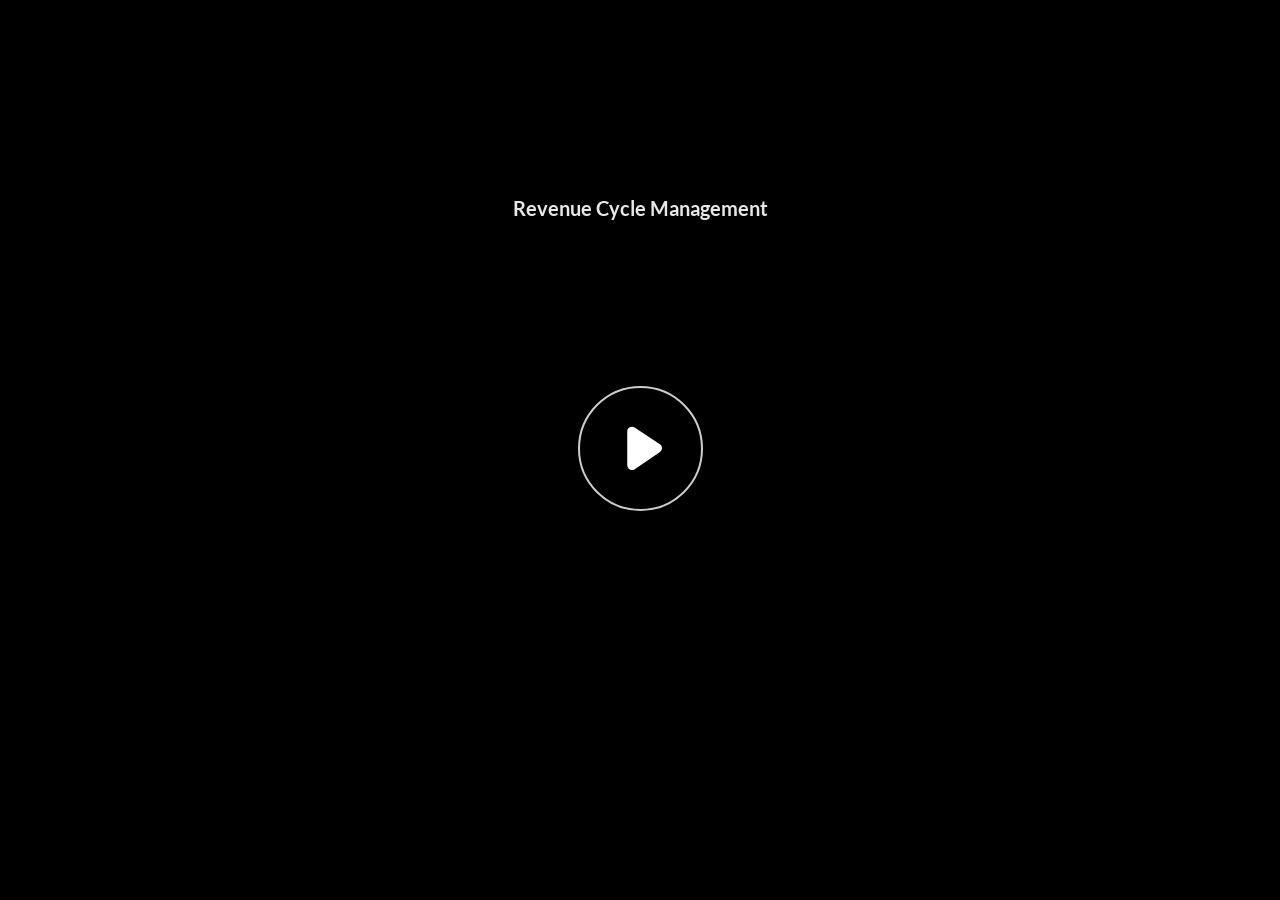
<file: index.html>
﻿<!doctype html>
<html lang="en-US">
<head>
  <meta charset="utf-8">
  <!-- Created using Storyline 360 x64 - http://www.articulate.com  -->
  <!-- version: 3.103.35301.0 -->
  <title>Revenue Cycle Management</title>
  <meta http-equiv="x-ua-compatible" content="IE=edge"/>
  <meta name="viewport" content="width=device-width,initial-scale=1,user-scalable=no,shrink-to-fit=no,minimal-ui"/>
  <meta name="apple-mobile-web-app-capable" content="yes"/>
  <style>
    html, body { height: 100%; padding: 0; margin: 0 }
    #app { height: 100%; width: 100%; }
  </style>

  <script>
    window.DS = {};
    window.globals = {
      DATA_PATH_BASE: '',
      HAS_FRAME: true,
      HAS_SLIDE: true,

      lmsPresent: false,
      tinCanPresent: false,
      cmi5Present: false,
      aoSupport: false,
      scale: 'Scaled',
      captureRc: false,
      browserSize: 'optimal',
      bgColor: '#282828',
      features: 'DropInBase,MultipleQuizTracking,PlayerSizeOption',
      themeName: 'unified',
      preloaderColor: '#FFFFFF',
      suppressAnalytics: false,
      productChannel: 'stable',
      publishSource: 'storyline',
      aid: 'aid|e96deff2-e845-56a7-a237-e9bbf5327067',
      cid: '23fbd9d8-e698-4cf7-9c99-86c576fa3e70',
      playerVersion: '3.103.35301.0',
      publishTimestamp: '2026-04-07T14:39:06.3532968Z',
      maxIosVideoElements: 10,
      connectionSettings: { message: 'You%20are%20offline.%20Trying%20to%20reconnect...', useDarkTheme: false, mode: 'disabled' },
      hasFeature: function(feature) {
        return this.features.split(',').includes(feature);
      },
      
      parseParams: function(qs) {
        if (window.globals.parsedParams != null) {
          return window.globals.parsedParams;
        }
        qs = (qs || window.location.search.substr(1)).split('+').join(' ');
        var params = {},
            tokens,
            re = /[?&]?([^=]+)=([^&]*)/g;

        while (tokens = re.exec(qs)) {
          params[decodeURIComponent(tokens[1]).trim()] =
            decodeURIComponent(tokens[2]).trim();
        }
        window.globals.parsedParams = params;
        return params;
      }

    };

    if (window.flagsUnderTest != null) {
      window.globals.features = window.flagsUnderTest.reduce((accum, feature) => {
        if (!accum.includes(feature)) {
          accum.push(feature);
        }
        return accum;
      }, window.globals.features.split(',')).join();
    }
  </script>
  <script>
    var isIe11 = ('ActiveXObject' in window || window.MSBlobBuilder != null)
      && window.msCrypto != null && !window.ActiveXObject;
    if (isIe11) {
      window.globals.unsupportedBrowser = true;
      document.write(atob('[base64]'));
    }
  </script>

  <script>
    if (window.globals.hasFeature('Localization')) {
      
      
    }
  </script>

  
  
  <script>window.THREE = { };</script>
  
</head>
<body style="background: #282828" class="cs-HTML theme-unified">
  <!-- 360 -->
  <script>!function(){var e,i=/iPhone/i,o=/iPod/i,n=/iPad/i,t=/\biOS-universal(?:.+)Mac\b/i,r=/\bAndroid(?:.+)Mobile\b/i,a=/Android/i,d=/(?:SD4930UR|\bSilk(?:.+)Mobile\b)/i,p=/Silk/i,l=/Windows Phone/i,u=/\bWindows(?:.+)ARM\b/i,b=/BlackBerry/i,s=/BB10/i,c=/Opera Mini/i,f=/\b(CriOS|Chrome)(?:.+)Mobile/i,h=/Mobile(?:.+)Firefox\b/i,v=function(e){return void 0!==e&&"MacIntel"===e.platform&&"number"==typeof e.maxTouchPoints&&e.maxTouchPoints>1&&"undefined"==typeof MSStream};e=function(e){var m={userAgent:"",platform:"",maxTouchPoints:0};e||"undefined"==typeof navigator?"string"==typeof e?m.userAgent=e:e&&e.userAgent&&(m={userAgent:e.userAgent,platform:e.platform,maxTouchPoints:e.maxTouchPoints||0}):m={userAgent:navigator.userAgent,platform:navigator.platform,maxTouchPoints:navigator.maxTouchPoints||0};var g=m.userAgent,y=g.split("[FBAN");void 0!==y[1]&&(g=y[0]),void 0!==(y=g.split("Twitter"))[1]&&(g=y[0]);var A=function(e){return function(i){return i.test(e)}}(g),w={apple:{phone:A(i)&&!A(l),ipod:A(o),tablet:!A(i)&&(A(n)||v(m))&&!A(l),universal:A(t),device:(A(i)||A(o)||A(n)||A(t)||v(m))&&!A(l)},amazon:{phone:A(d),tablet:!A(d)&&A(p),device:A(d)||A(p)},android:{phone:!A(l)&&A(d)||!A(l)&&A(r),tablet:!A(l)&&!A(d)&&!A(r)&&(A(p)||A(a)),device:!A(l)&&(A(d)||A(p)||A(r)||A(a))||A(/\bokhttp\b/i)},windows:{phone:A(l),tablet:A(u),device:A(l)||A(u)},other:{blackberry:A(b),blackberry10:A(s),opera:A(c),firefox:A(h),chrome:A(f),device:A(b)||A(s)||A(c)||A(h)||A(f)},any:!1,phone:!1,tablet:!1};return w.any=w.apple.device||w.android.device||w.windows.device||w.other.device,w.phone=w.apple.phone||w.android.phone||w.windows.phone,w.tablet=w.apple.tablet||w.android.tablet||w.windows.tablet,w}(),"object"==typeof exports&&"undefined"!=typeof module?module.exports=e:"function"==typeof define&&define.amd?define((function(){return e})):this.isMobile=e}();
    window.isMobile.apple.tablet = window.isMobile.apple.tablet ||
      (navigator.platform === 'MacIntel' && navigator.maxTouchPoints > 1);
    window.isMobile.apple.device = window.isMobile.apple.device || window.isMobile.apple.tablet;
    window.isMobile.tablet = window.isMobile.tablet || window.isMobile.apple.tablet;
    window.isMobile.any = window.isMobile.any || window.isMobile.apple.tablet;
  </script>

  <div id="focus-sink" tabindex="-1"></div>

  <div id="preso"></div>
  <script>
    (function() {

      var classTypes = [ 'desktop', 'mobile', 'phone', 'tablet' ];

      var addDeviceClasses = function(prefix, testObj) {
        var curr, i;
        for (i = 0; i < classTypes.length; i++) {
          curr = classTypes[i];
          if (testObj[curr]) {
            document.body.classList.add(prefix + curr);
          }
        }
      };

      var params = window.globals.parseParams(),
          isDevicePreview = params.devicepreview === '1',
          isPhoneOverride = params.deviceType === 'phone' || (isDevicePreview && params.phone == '1'),
          isTabletOverride = (params.deviceType === 'tablet' || isDevicePreview) && !isPhoneOverride,
          isMobileOverride = isPhoneOverride || isTabletOverride;

      var deviceView = {
        desktop: !window.isMobile.any && !isMobileOverride,
        mobile: window.isMobile.any || isMobileOverride,
        phone: isPhoneOverride || (window.isMobile.phone && !isTabletOverride),
        tablet: isTabletOverride || window.isMobile.tablet
      };

      window.globals.deviceView = deviceView;
      window.isMobile.desktop = !window.isMobile.any;
      window.isMobile.mobile = window.isMobile.any;

      addDeviceClasses('view-', deviceView);

    })();
  </script>
  
  <script src='story_content/triggers.js' type=text/javascript></script>
<script src='story_content/user.js' type=text/javascript></script>
  <div class="slide-loader"></div>

  <script>
    var doc = document, loader = doc.body.querySelector('.slide-loader'); [ 1, 2, 3 ].forEach(function(n) { var d = doc.createElement('div'); d.style.backgroundColor = window.globals.preloaderColor; d.classList.add('mobile-loader-dot'); d.classList.add('dot' + n); loader.appendChild(d); });
  </script>

  <div class="mobile-load-title-overlay" style="display: none">
    <div class="mobile-load-title">Revenue Cycle Management</div>
  </div>

  <div class="mobile-chrome-warning"></div>

  
<style>
  .warn-connection-dialog {
    display: none;
    background: transparent;
    pointer-events: all;
    position: fixed;
    left: 0;
    top: 0;
    width: 100%;
    height: 100%;
    z-index: 999;
  }

  .warn-connection-content {
    pointer-events: all;
    border-radius: 4px;
    background: white;
    border: 1px solid #E7E7E7;
    color: #333333;
    box-shadow: 0 2px 4px rgba(0, 0, 0, 0.25);
    transition: all 150ms ease-out;
    position: absolute;
    white-space: nowrap;
  }

  .view-phone.is-landscape .warn-connection-content {
    left: 23px;
    bottom: 23px;
  }

  .view-tablet.is-landscape .warn-connection-content {
    left: 50%;
    top: 20px;
    transform: translateX(-50%);
  }

  .view-mobile.is-portrait .warn-connection-content {
    transform: translate(-50%, calc(-100% - 15px));
  }

  .warn-connection-content p {
    display: inline-block;
    margin: 0 8px 0 0;
    line-height: 33px;
    font-size: 11px;
  }

  .warn-connection-content svg {
    position: relative;
    vertical-align: middle;
    margin: 0 2px 2px 8px;
  }

  .view-desktop .warn-connection-content {
    left: 1.5em;
    bottom: 1.5em;
  }

  .view-desktop .warn-connection-content p {
    font-size: 1.1em;
  }

  .is-offline .warn-connection-dialog {
    display: block;
  }

  .is-offline .cs-panel * {
    pointer-events: none !important;
  }

  .is-offline .cs-panel {
    pointer-events: all !important;
  }

  .is-offline #nav-controls * {
    pointer-events: none !important;
  }

  .is-offline #nav-controls {
    pointer-events: all !important;
  }
</style>

<div class="warn-connection-dialog" role="alertdialog" aria-modal="true" tabindex="0" aria-labelledby="warn-connection-message">
  <div class="warn-connection-content">
    <svg width="17" height="15" viewBox="0 0 17 15" xmlns="http://www.w3.org/2000/svg">
      <path fill="#8F0000" stroke="white" d="M16.07,12.98 L15.88,12.23 L9.51,1.21 C8.97,0.26,7.6,0.26,7.06,1.21 L0.69,12.23 C0.15,13.16,0.81,14.36,1.91,14.36 H14.65 C15.47,14.36,16.05,13.7,16.07,12.98 Z"/>
      <path fill="white" stroke="white" d="M8.58,5.5 C8.35,5.28,8.5,5.35,8.21,5.32 C8.09,5.35,7.97,5.49,7.96,5.67 C7.97,5.79,7.98,5.92,7.98,6.04 L7.98,6.04 C7.99,6.17,8,6.31,8.01,6.43 L8.01,6.44 C8.03,6.92,8.06,7.41,8.09,7.9 L8.09,7.9 C8.12,8.39,8.14,8.88,8.17,9.37 C8.17,9.39,8.18,9.42,8.2,9.44 C8.23,9.46,8.25,9.47,8.28,9.47 C8.31,9.47,8.34,9.46,8.35,9.44 C8.37,9.43,8.38,9.4,8.39,9.35 L8.39,9.34 C8.39,9.24,8.4,9.15,8.4,9.05 L8.4,9.05 C8.41,8.96,8.41,8.86,8.42,8.75 C8.43,8.44,8.45,8.12,8.47,7.81 L8.47,7.81 C8.49,7.49,8.51,7.18,8.53,6.87 C8.55,6.46,8.56,6.05,8.59,5.64 L8.6,5.62 C8.6,5.57,8.59,5.53,8.58,5.5 L8.21,5.32 Z"/>
      <circle fill="white" stroke="white" cx="8.3" cy="11.35" r="0.3"/>
    </svg>
    <p id="warn-connection-message">You are offline. Trying to reconnect...</p>
  </div>
</div>

<script>
  (function() {
    window.DS.connection = {
      warningShown: false,
      assets: {},
      loadingAssetGroup: false,
      retryDelay: 500
    };

    var connectionSettings = window.globals.connectionSettings || {};

    var useConnectionMessages = window.AbortController != null &&
      window.location.protocol != 'file:' &&
      connectionSettings.mode === 'normal';

    window.DS.connection.useConnectionMessages = useConnectionMessages;

    var assetCount = 0;
    var checkLoadedId;


    if (useConnectionMessages && connectionSettings != null) {
      var contentEl = document.querySelector('.warn-connection-content');
      var messageEl = contentEl.querySelector('p');

      if (connectionSettings.useDarkTheme) {
        contentEl.style.borderColor = '#BABBBA';
        contentEl.style.backgroundColor = '#282828';
        contentEl.style.color = '#FFFFFF';
      }

      if (connectionSettings.message != null) {
        messageEl.textContent = window.decodeURIComponent(connectionSettings.message);
      }
    }

    function checkAssetsReady() {
      for (var i in DS.connection.assets) {
        if (!DS.connection.assets[i].success) {
          return false;
        }
      }
      return true;
    }

    function stopAssetGroup() {
      if (!useConnectionMessages) { return; }

      assetCount = 0;

      DS.connection.oldAssetGroup = DS.connection.assets;
      DS.connection.assets = {};
      DS.connection.loadingAssetGroup = false;
      clearInterval(checkLoadedId);
    }

    function startAssetGroup() {
      if (!useConnectionMessages) { return; }
      var ticks = 0;
      clearInterval(checkLoadedId);
      checkLoadedId = setInterval(function() {
        var loaded = 0;
        if (assetCount === 0 && loaded === 0) {
          clearInterval(checkLoadedId);
          return;
        }

        for (var i in DS.connection.assets) {
          if (DS.connection.assets[i].success) {
            loaded++;
          }
        }

        if (assetCount === loaded && checkAssetsReady()) {
          for (var i in DS.connection.assets) {
            if (DS.connection.assets[i].action) {
              DS.connection.assets[i].action();
            }
          }
          hideWarning();
          stopAssetGroup();
        }
      }, 100)
    }

    function requiredAsset(url, action, retry, type) {
      if (!useConnectionMessages) { return; }
      if (DS.connection.assets[url]) { return; }

      DS.connection.assets[url] = {
        success: false, action: action, retry: retry, type: type
      };
      assetCount = Object.keys(DS.connection.assets).length;
      if (!DS.connection.loadingAssetGroup) {
        startAssetGroup();
      }
      DS.connection.loadingAssetGroup = true;
    }

    function assetLoaded(url) {
      if (!useConnectionMessages) { return; }
      if (DS.connection.assets[url]) {
        DS.connection.assets[url].success = true;
      }
    }

    function assetFailed(url) {
      if (!useConnectionMessages) { return; }
      if (!DS.connection.assets[url]) {
        if (/\.js$/.test(url) && url.indexOf('transcripts') === -1) {
          setTimeout(function() {
            if (DS.connection.lastSlideLoaded != null) {
              DS.connection.lastSlideLoaded();
            }
          }, DS.connection.retryDelay);
        }
        return;
      }
      if (!DS.connection.warningShown) { showWarning(); }
      if (DS.connection.assets[url].retry) {
        setTimeout(function() {
          if (!DS.connection.assets[url].success) {
            DS.connection.assets[url].retry()
          }
        }, DS.connection.retryDelay);
      }
    }

    function hideWarning() {
      document.body.classList.remove('is-offline');
      DS.connection.warningShown = false;
      enableKeys();
    }
    DS.connection.hideWarning = hideWarning

    function showWarning(btn) {
      document.body.classList.add('is-offline')
      DS.connection.warningShown = true;
      updateWarningPosition();
      disableKeys();
    }

    function updateWarningPosition() {
      if (!DS.connection.warningShown) {
        return;
      }

      var isPortrait = document.body.classList.contains('is-portrait');
      var isMobile = document.body.classList.contains('view-mobile');
      var warningEl = document.querySelector('.warn-connection-content');

      if (isPortrait && isMobile) {
        var slide = document.querySelector('.primary-slide');
        var slideRect = slide != null
          ? slide.getBoundingClientRect()
          : { top: window.innerHeight, left: 0, width: window.innerWidth };

        warningEl.style.top = `${slideRect.top}px`
        warningEl.style.left = `${slideRect.left + slideRect.width / 2}px`
      } else {
        warningEl.style.top = null;
        warningEl.style.left = null;
      }

      window.requestAnimationFrame(updateWarningPosition);
    }

    function onDisableKeyDown(e) {
      e.preventDefault();
      e.stopImmediatePropagation();
    }

    function onDisableKeyUp(e) {
      e.preventDefault();
      e.stopImmediatePropagation();
    }

    var accStyle = document.createElement('style');
    var warnDialogEl = document.querySelector('.warn-connection-dialog');

    function disableKeys() {
      if (DS.views && DS.views.nsStack && DS.views.nsStack.length === 1) {
        DS.views.nsStack[0].tabReachable = false
        DS.views.nsStack[0].updateTabIndex(true);
      }

      accStyle.innerHTML = '.acc-shadow-dom { display: none; }';
      document.body.appendChild(accStyle);

      warnDialogEl.parentNode.append(warnDialogEl);
      warnDialogEl.focus();
    }

    function enableKeys() {
      accStyle.remove();
      if (DS.views && DS.views.nsStack && DS.views.nsStack.length === 1 && DS.views.nsStack[0].name === '_frame') {
        DS.views.nsStack[0].tabReachable = true;
        DS.views.nsStack[0].updateTabIndex();
      }
    }

    // these will all be noops if the feature flag isn't set in
    // the data and `window.globals.features`
    DS.connection.requiredAsset = requiredAsset;
    DS.connection.assetLoaded = assetLoaded;
    DS.connection.assetFailed = assetFailed;
    DS.connection.stopAssetGroup = stopAssetGroup;
    DS.connection.startAssetGroup = startAssetGroup;
  })();
</script>


  <script>
    
    if (window.autoSpider && window.vInterfaceObject) {
      document.querySelector('.mobile-load-title-overlay').style.display = 'none';
    }
  </script>

  

  <link rel="stylesheet" href="html5/data/css/output.min.css" data-noprefix/>
</body>
<script src="html5/lib/scripts/bootstrapper.min.js"></script>
</html>
</file>
